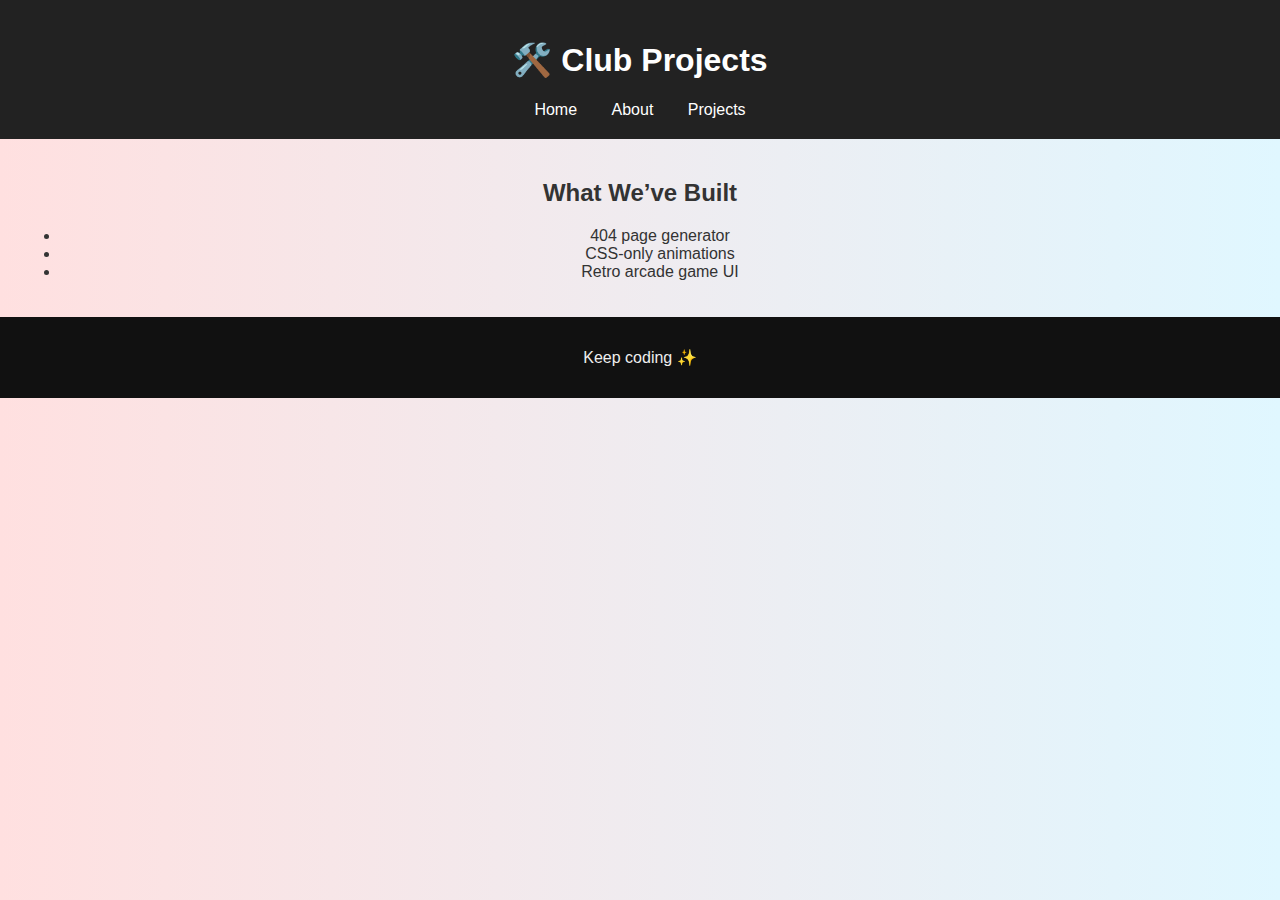
<file: projects.html>
<!DOCTYPE html>
<html lang="en">
<head>
  <meta charset="UTF-8" />
  <title>Our Projects - CCC</title>
  <link rel="stylesheet" href="styles.css" />
  <link rel="icon" href="favicon.ico" type="image/x-icon" />
</head>
<body>
  <header>
    <h1>🛠️ Club Projects</h1>
    <nav>
      <a href="index.html">Home</a>
      <a href="about.html">About</a>
      <a href="projects.html">Projects</a>
    </nav>
  </header>

  <main>
    <section>
      <h2>What We’ve Built</h2>
      <ul>
        <li>404 page generator</li>
        <li>CSS-only animations</li>
        <li>Retro arcade game UI</li>
      </ul>
    </section>
  </main>

  <footer>
    <p>Keep coding ✨</p>
  </footer>
</body>
</html>
</file>
<file: styles.css>
body {
  font-family: 'Space Grotesk', sans-serif;
  margin: 0;
  padding: 0;
  background: linear-gradient(to right, #ffe0e0, #e0f7ff);
  color: #333;
}

header {
  background-color: #222;
  color: #fff;
  padding: 20px;
  text-align: center;
}

nav a {
  color: #fff;
  margin: 0 15px;
  text-decoration: none;
  transition: color 0.3s ease;
}

nav a:hover {
  color: #ffcc00;
}

main {
  padding: 20px;
  text-align: center;
}

img {
  max-width: 90%;
  border-radius: 12px;
  margin-top: 15px;
}

footer {
  background-color: #111;
  color: #eee;
  padding: 15px;
  text-align: center;
}
</file>
